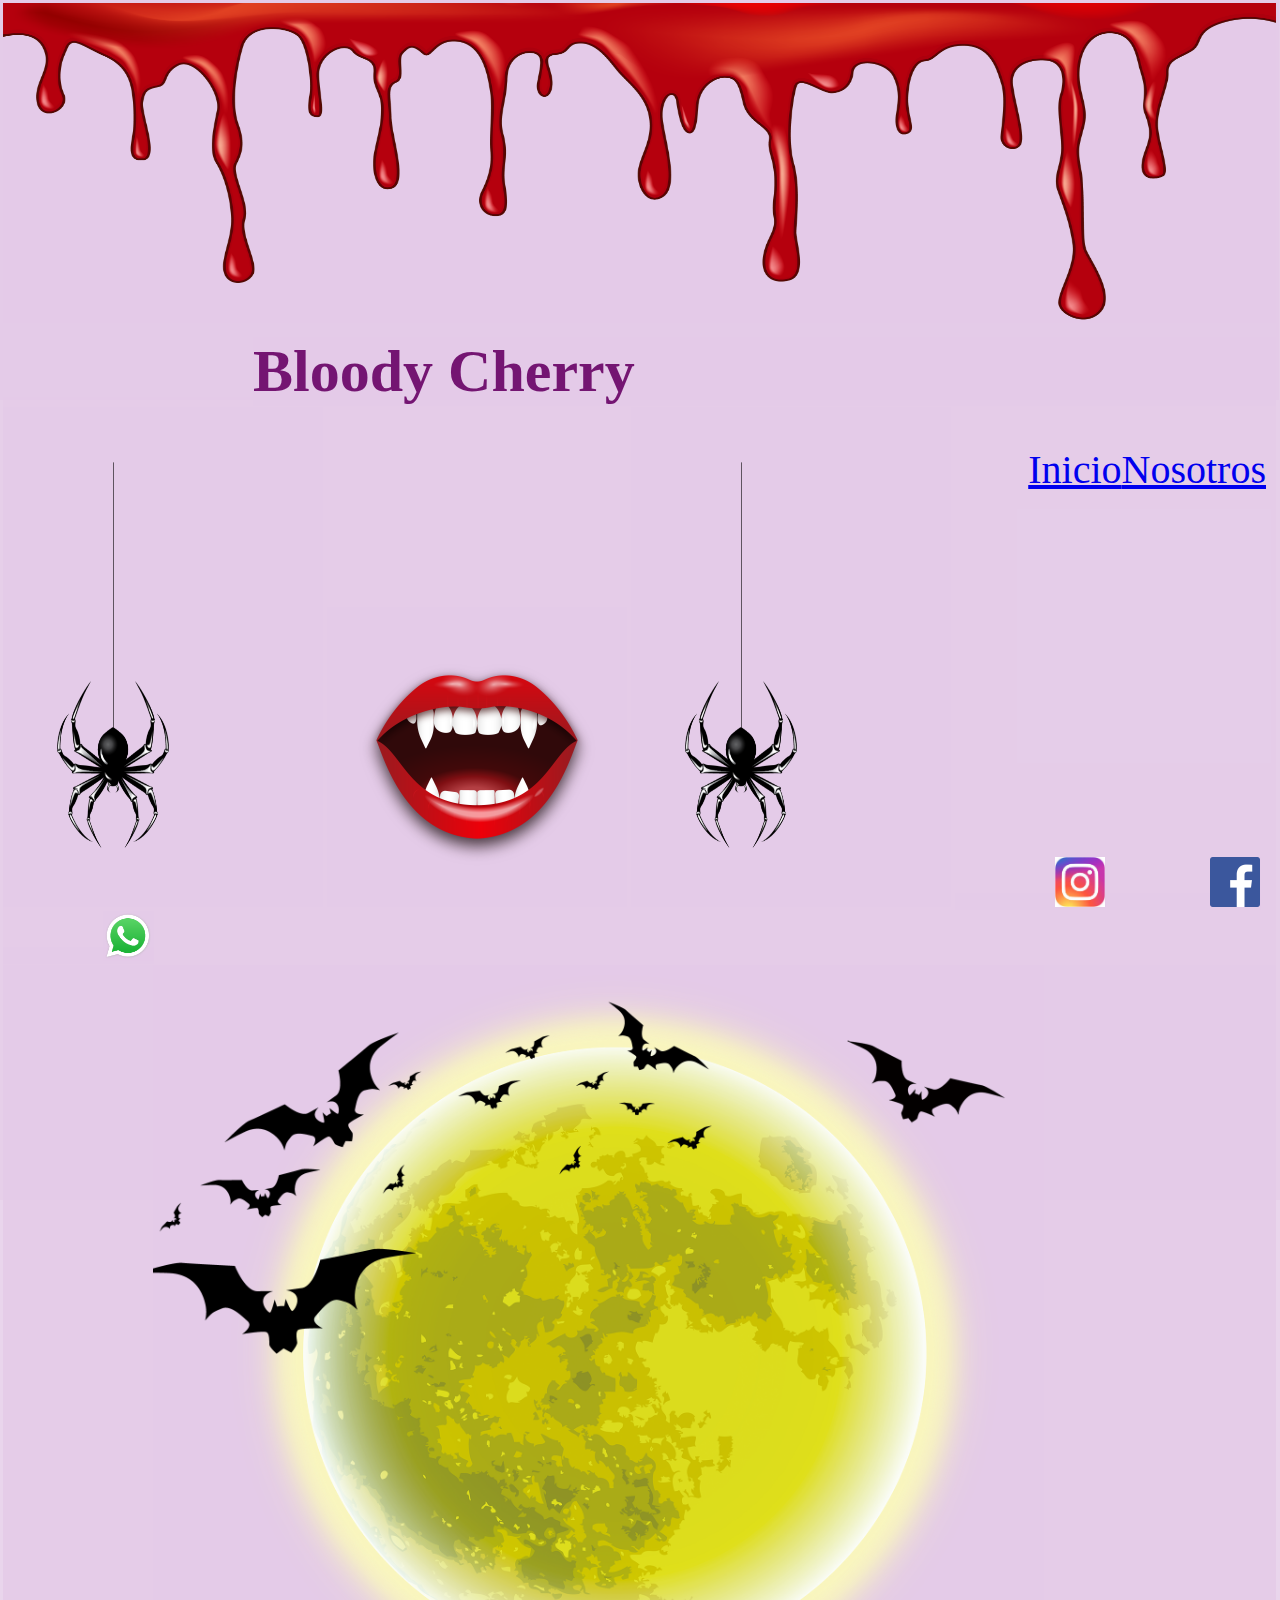
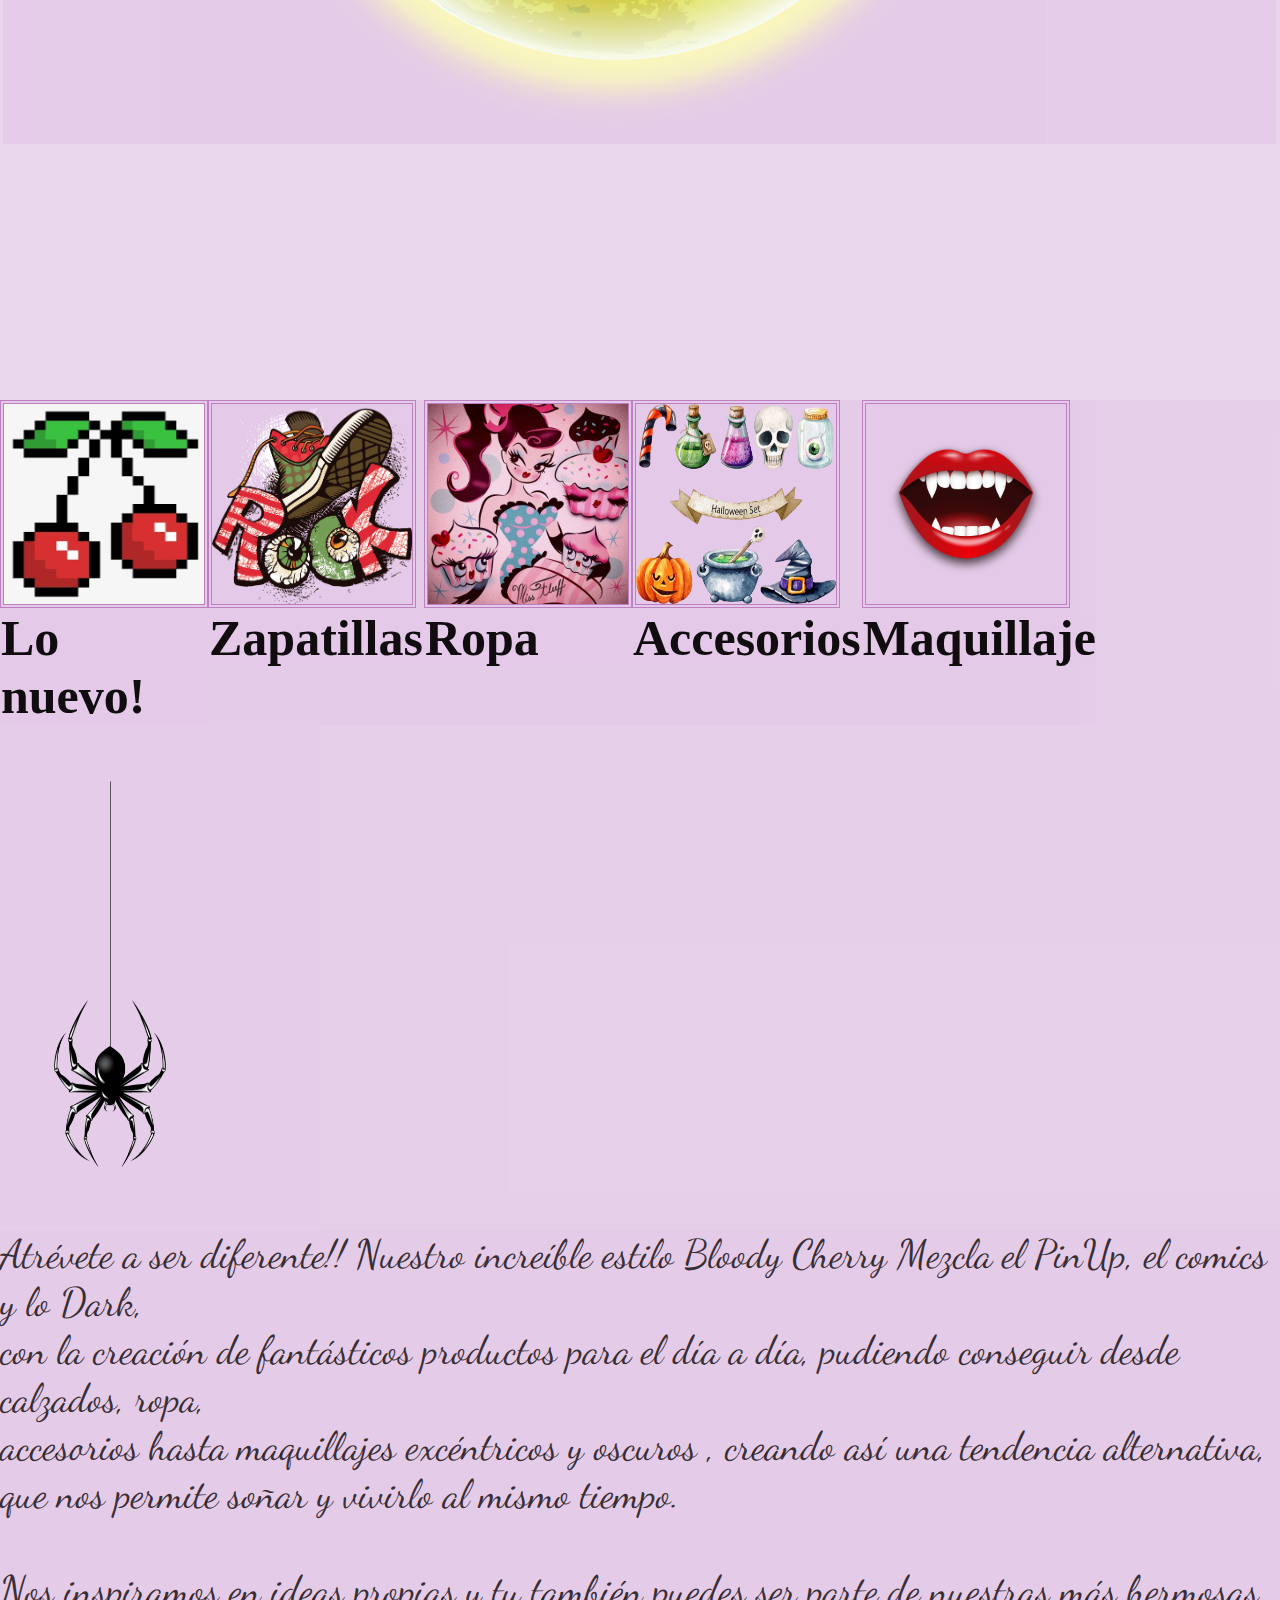
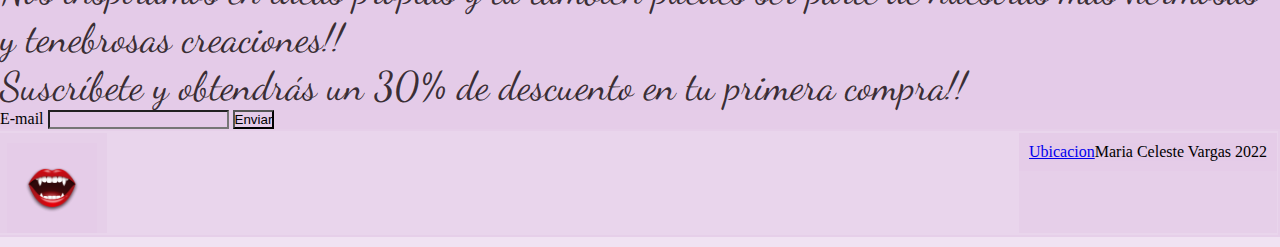
<file: index.html>
<!DOCTYPE html>
<html lang="es">
  <head>
    <meta charset="utf-8" />
    <meta name="description" content="Tienda de ropa  accesorios alternativos"/>
    <meta name="description" content="Maria Celeste" />
    <meta name="keywords" content="bloody cherry, zapatos, ropa, accesorios, maquillajes, dark, pin up"/>
    <link rel="preconnect" href="https://fonts.googleapis.com">
    <link rel="preconnect" href="https://fonts.gstatic.com" crossorigin>
    <link href="https://fonts.googleapis.com/css2?family=Dancing+Script:wght@400;500&display=swap" rel="stylesheet">
    <link rel="stylesheet" href="/css/style.css"/>
  </head>

  <body>
    <div class="container-grid">
      <header class="header">
        <div class="borderBlood-img">
          <img
          src="./img/BordeSangre.png"
          alt="bordes-de-sangre"
          width="100%"/>
          <h1>Bloody Cherry</h1>
        </div>

        <nav class="navegador">
          <div class="nav-1">
           <a href="./index.html"> Inicio </a>
           <a href="../pages/nosotros.html"> Nosotros</a>
          </div>
        </nav>

        <div> 
          <img class="img-spider" src="./img/araña.png" />
          <img class="colmillos-maquillaje" src="./img/ColmillosMaquillaje.png"/>
          <img class="img-spider" src="./img/araña.png" />
          <a href="https://www.instagram.com/bloodycherryart"><img class="Logo-red-social" src="./img/LogoInstagram.jpg"></a> 
          <a href="https://www.facebook.com/maria.celeste.3701"><img class="Logo-red-social" src="./img/LogoFc.jpg"></a>
          <a href="https//wa.me/541173690082?tex=hola%20necesito%20informacion"><img class="Logo-red-social" src="./img/LogoWpp.jpg"></a>
        </div>

        <div class="secciones">
          <div class="luna-murcielago">
            <img src="./img/LunaMurcielagos.png" width="70%"/>
          </div>
        </div>
      </header>
    </div>

    <nav>
      <div class="imagenes-nav2">
        <div>
          <a title="Lo Nuevo" href="./pages/LoNuevo.html" ><img
          class="img-cerezasPixeladas"
          src="./img/cerezasPixeladas.png"
          alt="cerezas pixeladas"/></a> 
          <h2>Lo nuevo!</h2>
        </div> 
              
        <div>
          <a title="Zapatillas" href="/pages/Zapatillas.html" ><img
           class="img-zapatillasRock"
           src="./img/zapatillasRock.png"
           alt="zapatillas rock"/>
          </a> 
          <h2>Zapatillas</h2>
        </div> 


        <div>
          <a title="Ropa" href="/pages/Ropa.html" ><img
            class="img-chicaPinUp"
            src="./img/chicaPinUp.png"
            alt="ropa">
          </a> 
          <h2> Ropa</h2>
        </div> 

        <div>
          <a title="Accesorios" href="/pages/Accesorios.html" ><img
            class="img-accesorios"
            src="./img/accesorios.png"
            alt="ropa">
          </a> 
          <h2>Accesorios</h2>
        </div> 
 

        <div>
          <a title="Maquillaje" href="/pages/Maquillajes.html" ><img
            class="colmillos-maquillaje"
            src="./img/ColmillosMaquillaje.png"
            alt="Maquillaje">
          </a> 
          <h2>Maquillaje</h2>
        </div> 
      </div>
    </nav>

    <section>
      <img class="img-spider" src="./img/araña.png">
      <article>
        <p class="texto-de-la-pagina">
          Atrévete a ser diferente!! Nuestro increíble estilo Bloody Cherry
          Mezcla el PinUp, el comics y lo Dark, <br>
          con la creación de fantásticos productos para el día a día, pudiendo
          conseguir desde calzados, ropa, <br>
          accesorios hasta maquillajes excéntricos y oscuros , creando así una
          tendencia alternativa,
          <br>
          que nos permite soñar y vivirlo al mismo tiempo.
          <br>
          <br>
          Nos inspiramos en ideas propias y tu también puedes ser parte de
          nuestras más hermosas y tenebrosas creaciones!!
        </p>

        <p class="texto-de-la-pagina">
          Suscríbete y obtendrás un 30% de descuento en tu primera compra!!
        </p>
      </article>

      <form>
        <label>E-mail</label>
        <input type="e-mail" id="e-mail" />
        <button type="submit">Enviar</button>
      </form>
    </section>

    <footer class="footer">
      <div class="logo">
        <img src="./img/ColmillosMaquillaje.png"/>
      </div>

      <div class="footer-container">
        <ul>
          <li>
            <a href="https://www.google.com.ar/maps/@-34.6268544,-58.3938526,16.09z"
             >Ubicacion</a>
          </li>
            
          <li> Maria Celeste Vargas 2022 </li>
        </ul>
      </div>
    </footer>
  </body>
</html>
</file>
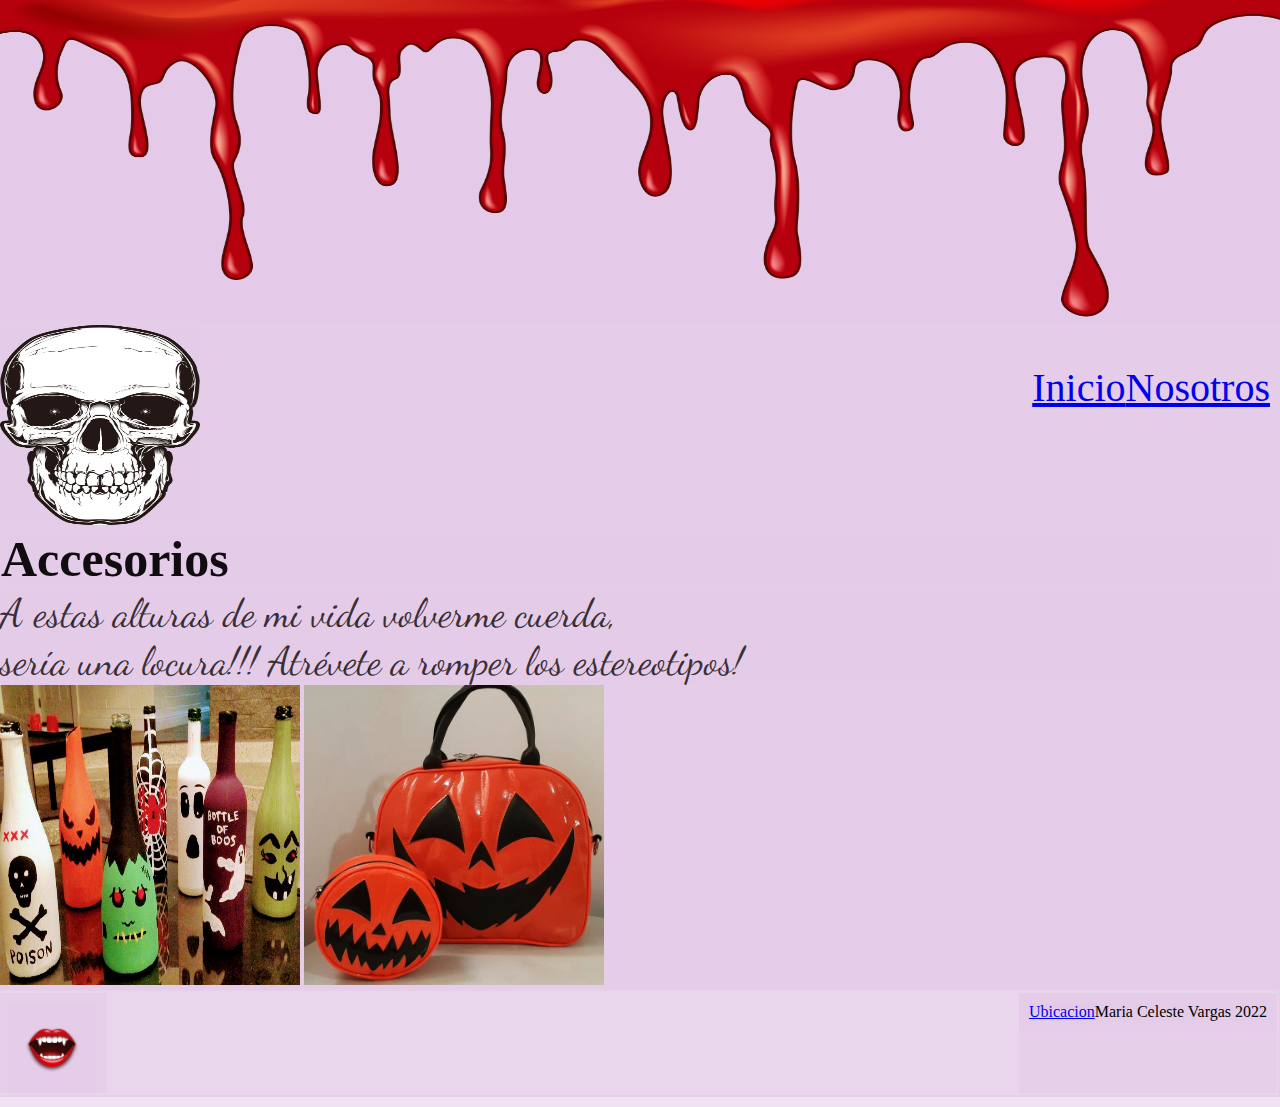
<file: pages/Accesorios.html>
<!DOCTYPE html>
<html lang="es">
  <head>
    <meta charset="utf-8" />
    <meta name="description" content="Tienda de ropa  accesorios alternativos"/>
    <meta name="description" content="Maria Celeste" />
    <meta name="keywords" content="bloody cherry, zapatos, ropa, accesorios, maquillajes, dark, pin up"/>
    <link rel="preconnect" href="https://fonts.googleapis.com">
    <link rel="preconnect" href="https://fonts.gstatic.com" crossorigin>
    <link href="https://fonts.googleapis.com/css2?family=Dancing+Script:wght@400;500&display=swap" rel="stylesheet">
    <link rel="stylesheet" href="/css/style.css" />
  </head>

  <body>
    <div id="container-grid">
      <header>
       <div class="borderBlood-img">
          <img src="../img/BordeSangre.png"alt="bordes de sangre"
           width="100%"/>
       </div>
      </header>
    </div>

    <nav class="navegador">
      <div class="nav-1">
        <a href="../index.html"> Inicio </a>
        <a href="../pages/nosotros.html"> Nosotros</a>
      </div>
    </nav>

    <div class="secciones">
      <div class="secciones">
        <img src="../img/Craneo.jpg.png" width="200px" height="200px" alt="craneo">
       <h2>Accesorios</h2>
       <p class="texto-de-la-pagina">
       A estas alturas de mi vida volverme cuerda,<br>
       sería una locura!!! Atrévete a romper los estereotipos!</p>
         <img src="../img/BotellasHall.png" alt="Botellas" width="300px" height="300px">
         <img src="../img/carteras.png" alt="carteras" width="300px" height="300px">
       </div>
    </div>
  

    
    <footer class="footer">
      <div class="logo">
        <img src="../img/ColmillosMaquillaje.png"/>
      </div>

      <div class="footer-container">
        <ul>
         <li>
           <a
           href="https://www.google.com.ar/maps/@-34.6268544,-58.3938526,16.09z"
           src="../pages/ubicacion.html">Ubicacion</a>
         </li>
         <li>Maria Celeste Vargas 2022</li>
        </ul>
      </div>

    </footer>
  </body>
</html>
</file>
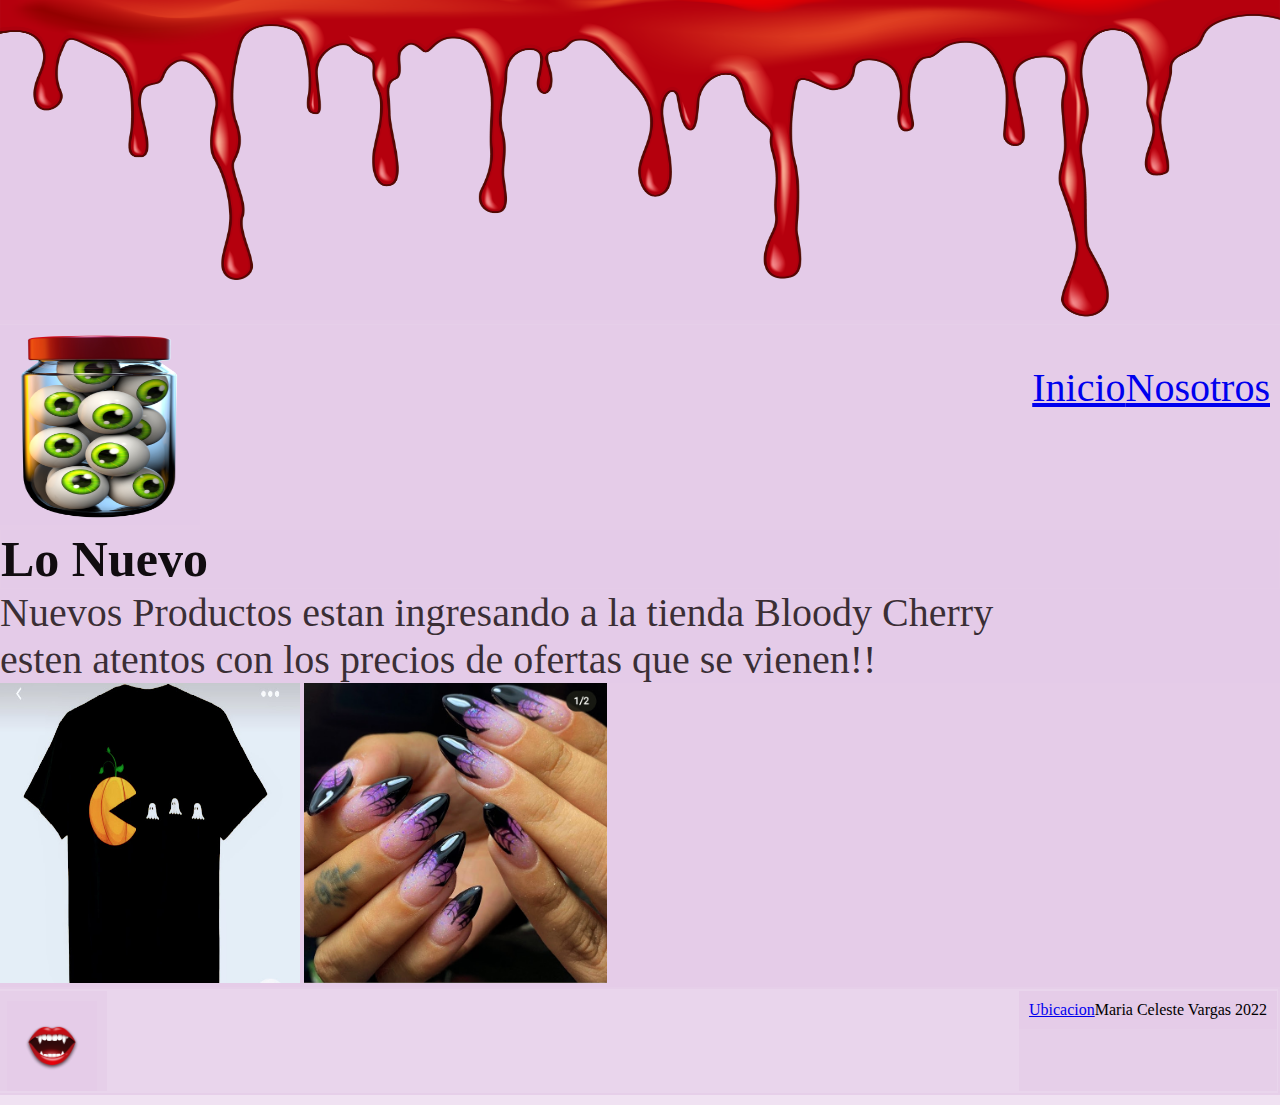
<file: pages/LoNuevo.html>
<!DOCTYPE html>
<html lang="es">
  <head>
    <meta charset="utf-8" />
    <meta name="description" content="Tienda de ropa  accesorios alternativos"/>
    <meta name="description" content="Maria Celeste" />
    <meta name="keywords" content="bloody cherry, zapatos, ropa, accesorios, maquillajes, dark, pin up"/>
    
    <link rel="stylesheet" href="/css/style.css" />
  </head>

 <body>
    <div id="container-grid">
      <div class="borderBlood-img">
        <img src="../img/BordeSangre.png" alt="bordes de sangre">
      </div>
    </div>

    <nav class="navegador">
      <div class="nav-1">
        <a href="/index.html"> Inicio </a>
        <a href="../pages/nosotros.html"> Nosotros</a>
      </div>
    </nav>

    <div class="secciones">
      <div class="secciones">
        <img src="../img/VidriOjo.png" height="200px" width="200px" >
        <h2>Lo Nuevo</h2>
        <p class="texto-de-la-pagina">
        Nuevos Productos estan ingresando a la tienda Bloody Cherry<br>
        esten atentos con los precios de ofertas que se vienen!!</p>
      
        <img class="RemeCalabaza.png"
        src="../img/RemeCalabaza.png"
        height="300px"
        width="300px"/>

        <img class="UñasWeb.png"
        src="../img/UñasWeb.png"
        height="300px"
        widght="300px"/>
      </div>
    </div>

   <footer class="footer">
      <div class="logo">
        <img src="../img/ColmillosMaquillaje.png"/>
      </div>

      <div class="footer-container">
        <ul>
          <li> 
            <a href="https://www.google.com.ar/maps/@-34.6268544,-58.3938526,16.09z"src="/pages/ubicacion.html">Ubicacion</a></li>
          <li>Maria Celeste Vargas 2022</li>
        </ul>
      </div>
   </footer>
  </body>
</html>
</file>
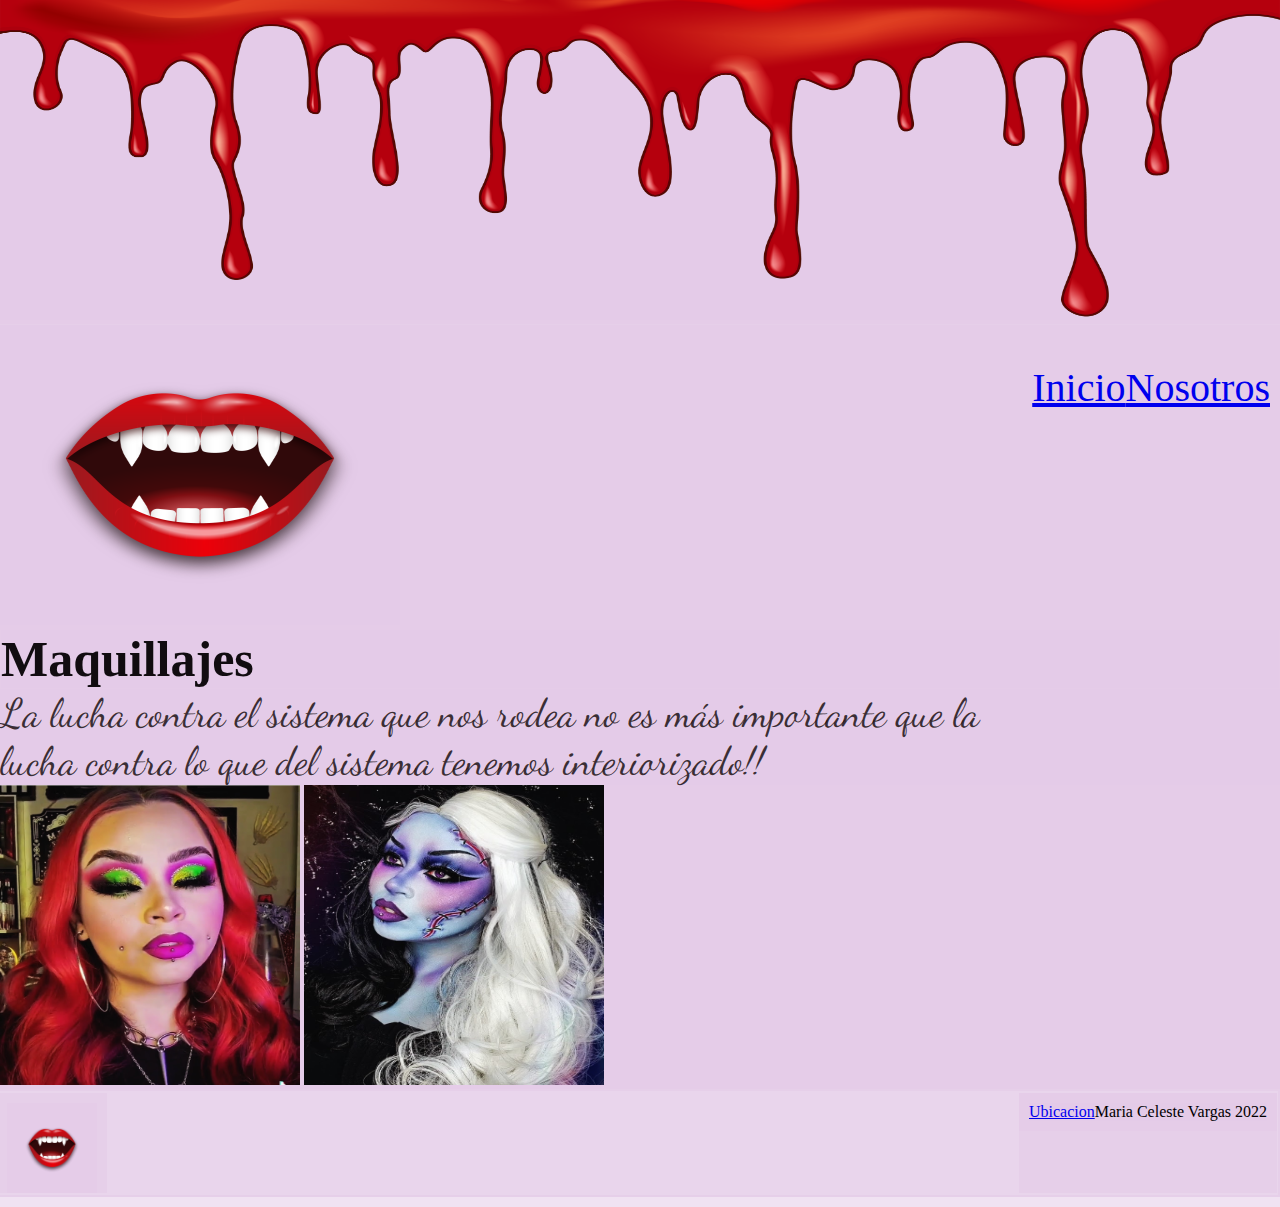
<file: pages/Maquillajes.html>
<!DOCTYPE html>
<html lang="es">
  <head>
    <meta charset="utf-8" />
    <title>Bloody Cherry</title>
    <meta name="description" content="Tienda de ropa  accesorios alternativos"/>
    <meta name="description" content="Maria Celeste" />
    <meta name="keywords" content="bloody cherry, zapatos, ropa, accesorios, maquillajes, dark, pin up"/>
    <link rel="preconnect" href="https://fonts.googleapis.com">
    <link rel="preconnect" href="https://fonts.gstatic.com" crossorigin>
    <link href="https://fonts.googleapis.com/css2?family=Dancing+Script:wght@400;500&display=swap" rel="stylesheet">
    <link rel="stylesheet" href="/css/style.css" />
  </head>

  <body>
    <div id="container-grid">
      <div class="borderBlood-img">
        <img src="../img/BordeSangre.png" alt="bordes de sangre" widght="1240" height="500"/>
      </div>
    </div>

    <nav class="navegador">
      <div class="nav-1">
        <a href="../index.html"> Inicio </a>
        <a href="../pages/nosotros.html"> Nosotros</a>
      </div>
    </nav>
        
    <div class="secciones">
      <div class="secciones">
        <img src="../img/ColmillosMaquillaje.png" height="300"width="400"/>
        <h2> Maquillajes</h2>
        <p class="texto-de-la-pagina" >La lucha contra el sistema que nos rodea no es más importante que la <br>
          lucha contra lo que del sistema tenemos interiorizado!! </p>
        <img src="../img/MaquillajeUno.png" width="300px" height="300px">
        <img src="../img/MaquillajeDos.png" width="300px" height="300px">
      </div>
    </div>

    <footer class="footer">
      <div class="logo">
        <img src="../img/ColmillosMaquillaje.png"/>
      </div>

      <div class="footer-container">
        <ul>
          <li><a 
            href="https://www.google.com.ar/maps/@-34.6268544,-58.3938526,16.09z"
            src="../pages/ubicacion.html">Ubicacion</a></li>
          <li> Maria Celeste Vargas 2022 </li>
        </ul>
      </div>
    </footer>
  </body>
</html>
</file>
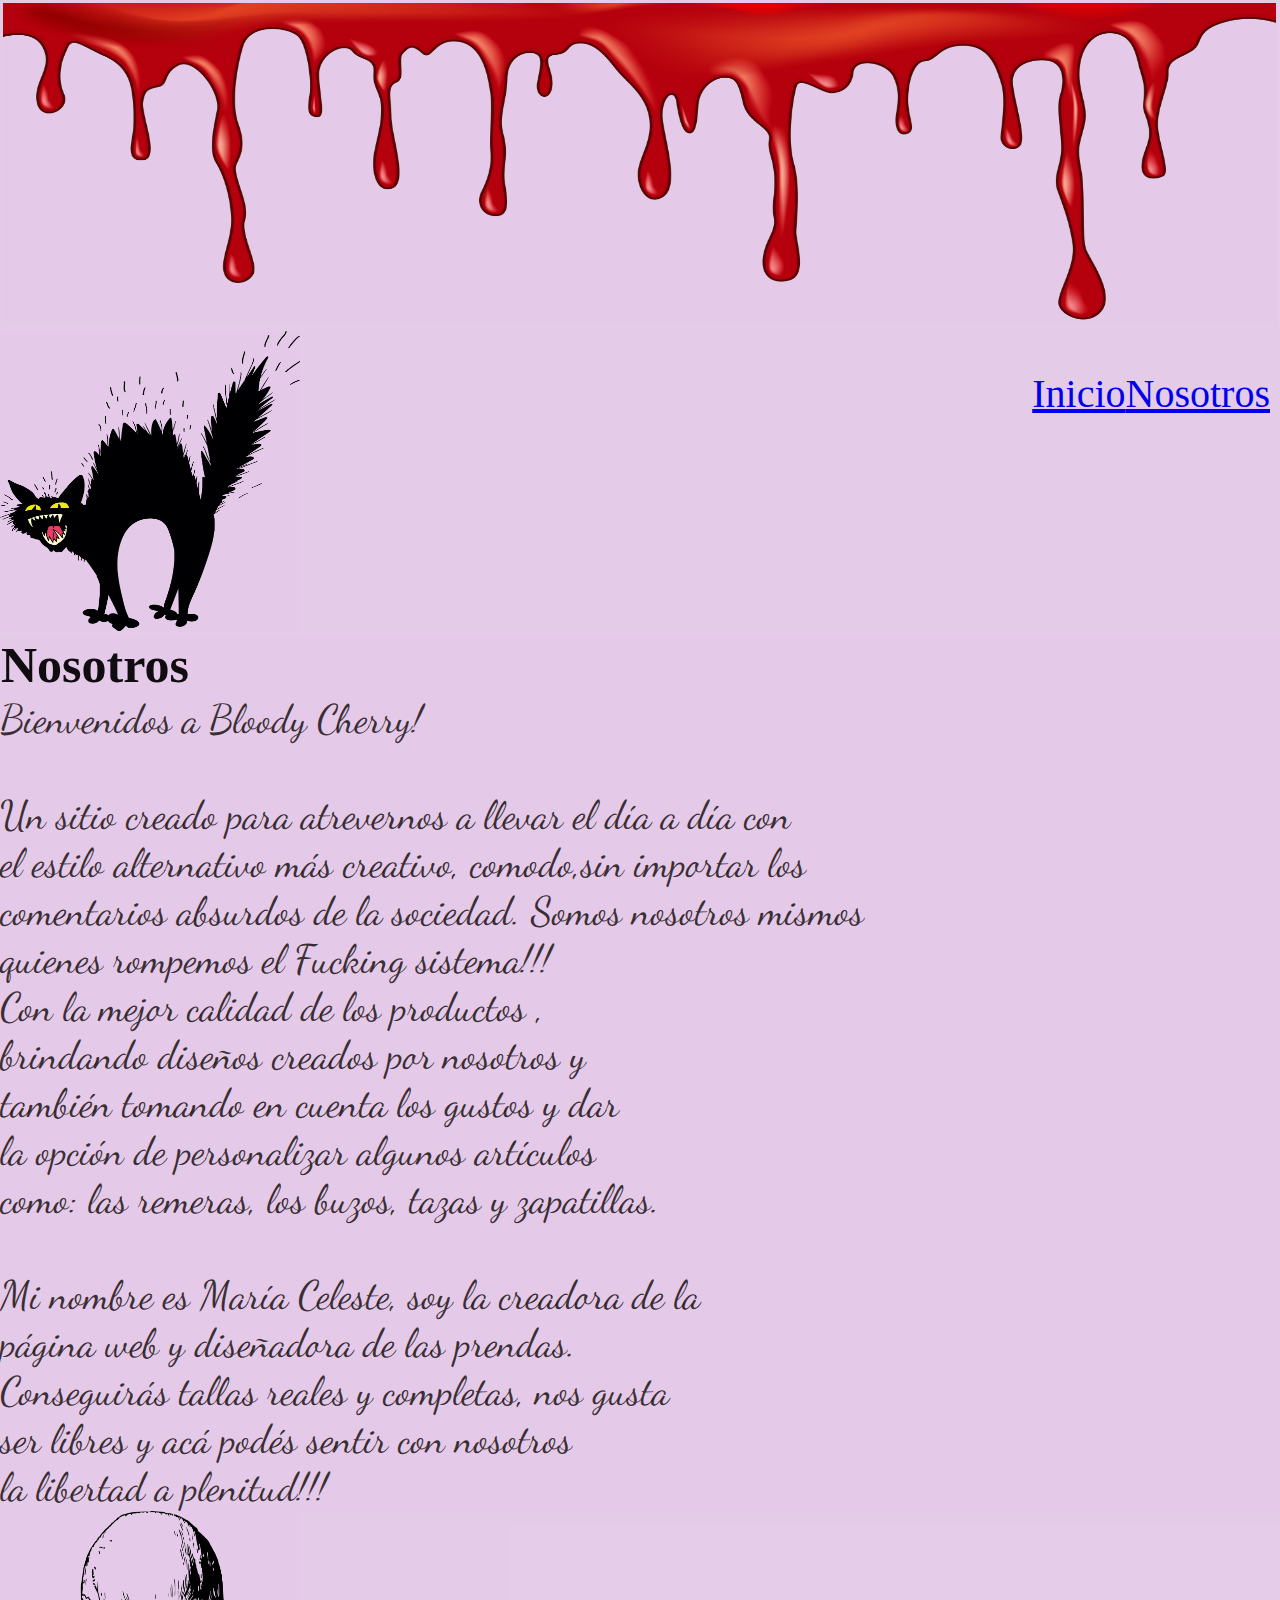
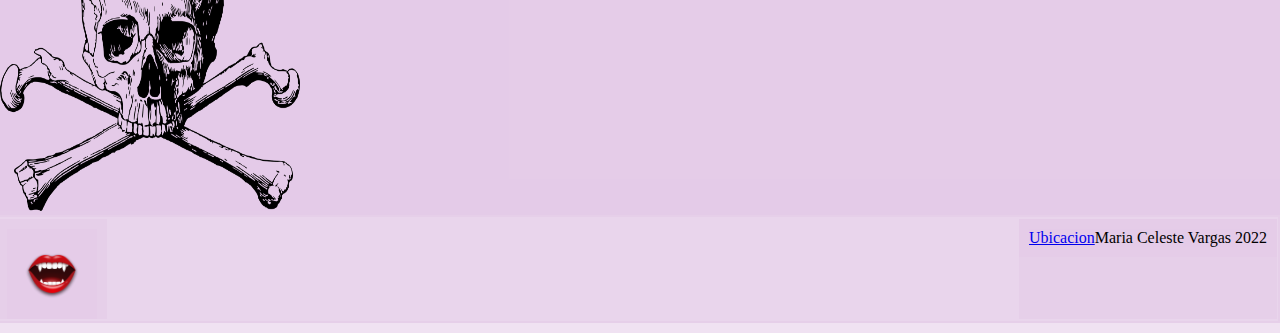
<file: pages/nosotros.html>
<!DOCTYPE html>
<html lang="es">
  <head>
    <meta charset="utf-8" />
    <meta name="description" content="Tienda de ropa  accesorios alternativos"/>
    <meta name="description" content="Maria Celeste" />
    <meta name="keywords"content="bloody cherry, zapatos, ropa, accesorios, maquillajes, dark, pin up"/>
    <link rel="preconnect" href="https://fonts.googleapis.com">
    <link rel="preconnect" href="https://fonts.gstatic.com" crossorigin>
    <link href="https://fonts.googleapis.com/css2?family=Dancing+Script:wght@400;500&display=swap" rel="stylesheet">
    <link rel="stylesheet" href="/css/style.css" />
  </head>

  <body>
    <div id="container-grid">
      <header class="header">
        <div class="borderBlood-img">
          <img
          src="../img/BordeSangre.png"
          alt="bordes de sangre"
          width="100%"
          height="500px"/>
        </div>
      </header>

      <nav class="navegador">
        <div class="nav-1">
          <a href="../index.html"> Inicio </a>
          <a href="../pages/nosotros.html"> Nosotros</a>
        </div>
      </nav>

      <div class="secciones">
        <div class="secciones">
          <img src="../img/GatoAsustado.png" width="300px" height="300px">
          <h2>Nosotros</h2>
          <p class="texto-de-la-pagina">
           Bienvenidos a Bloody Cherry!<br>
            <br>
            Un sitio creado para atrevernos a llevar el día a día con <br>
            el estilo alternativo más creativo, comodo,sin importar los <br>
            comentarios absurdos de la sociedad. Somos nosotros mismos <br>
            quienes rompemos el Fucking sistema!!! <br>
             
            Con la mejor calidad de los productos ,<br>
            brindando diseños creados por nosotros  y <br>
            también tomando en cuenta los gustos y dar <br>
            la opción de personalizar algunos artículos <br>
            como: las remeras, los buzos, tazas y zapatillas.<br> 
            <br>
            Mi nombre es María Celeste, soy la creadora de la<br>
            página web y diseñadora de las prendas.<br>
            Conseguirás tallas reales y completas, nos gusta<br>
            ser libres y acá podés sentir con nosotros <br>
            la libertad a plenitud!!!
          </p>
          <img src="../img/HuesosCalaveras.png" width="300px" height="300px">
        </div>
      </div>
      
      <footer class="footer">
        <div class="logo">
          <img src="../img/ColmillosMaquillaje.png"/>
        </div>
      
        <div class="footer-container">
          <ul>
            <li><a 
              href="https://www.google.com.ar/maps/@-34.6268544,-58.3938526,16.09z"
              src="../pages/ubicacion.html">Ubicacion</a></li>
            <li> Maria Celeste Vargas 2022 </li>
          </ul>
        </div>
      </footer>
    </div>
  </body>
</html>
</file>
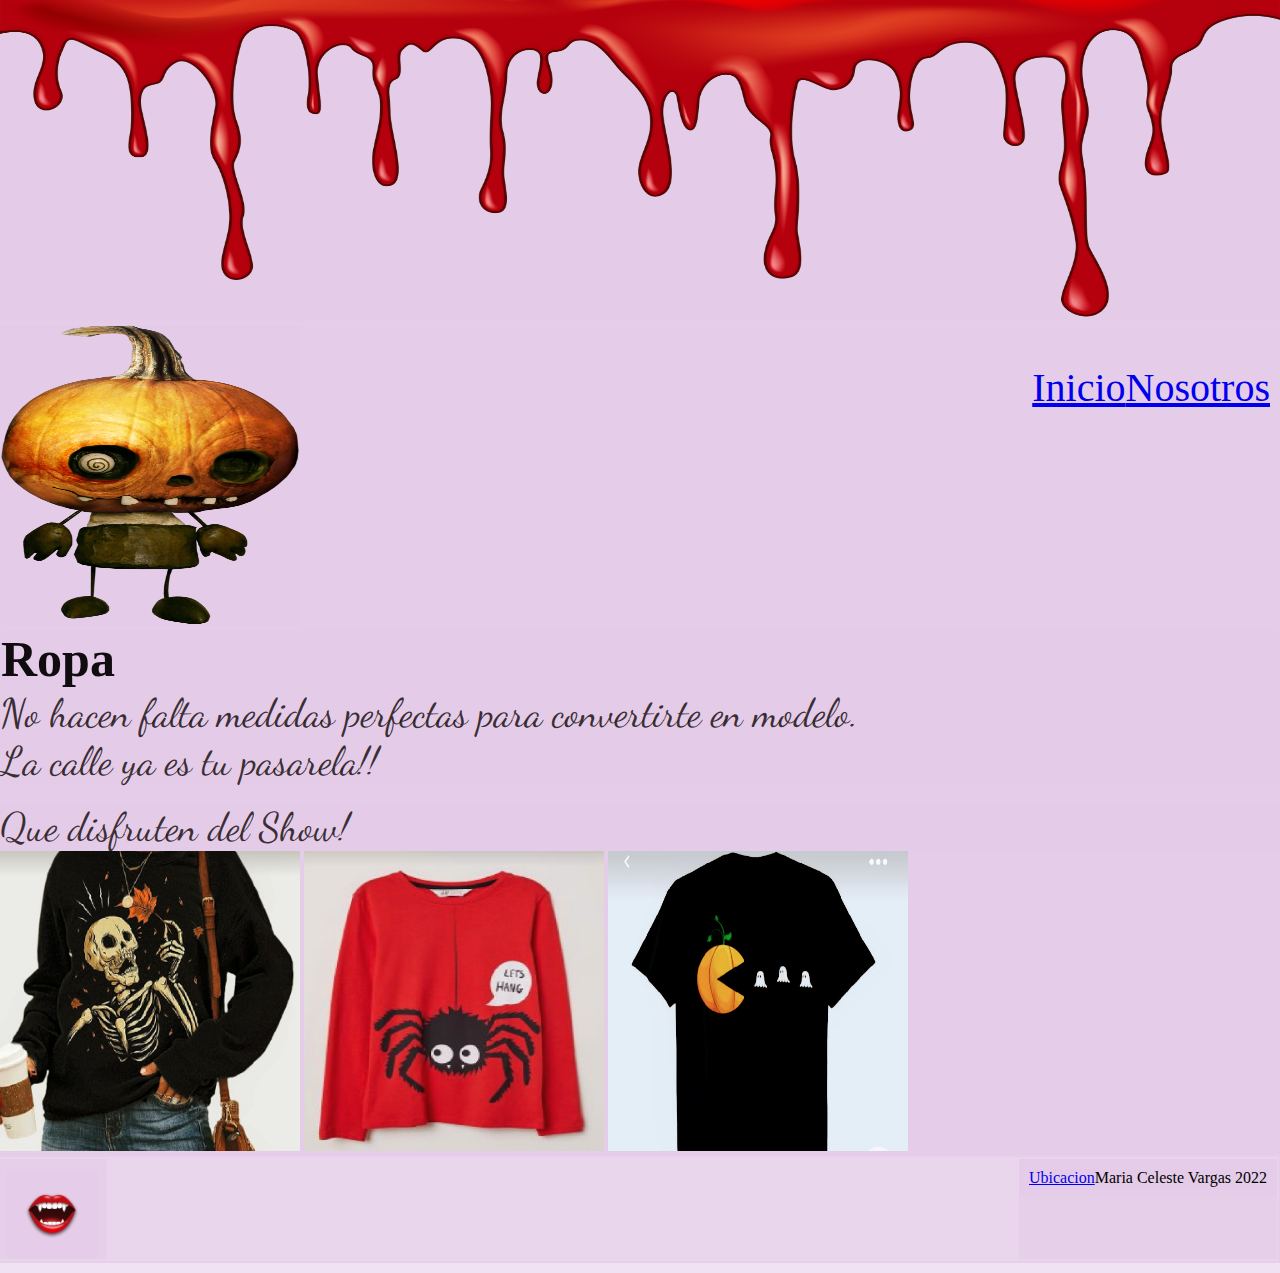
<file: pages/Ropa.html>
<!DOCTYPE html>
<html lang="es">
  <head>
    <meta charset="utf-8" />
    <meta name="description"content="Tienda de ropa  accesorios alternativos"/>
    <meta name="description" content="Maria Celeste" />
    <meta name="keywords" content="bloody cherry, zapatos, ropa, accesorios,
    maquillajes, dark, pin up"/>
    <link rel="preconnect" href="https://fonts.googleapis.com">
    <link rel="preconnect" href="https://fonts.gstatic.com" crossorigin>
    <link href="https://fonts.googleapis.com/css2?family=Dancing+Script:wght@400;500&display=swap" rel="stylesheet">
    <link rel="stylesheet" href="/css/style.css" />
  </head>

  <body>
    <div id="container-grid">
      <div class="borderBlood-img">
        <img
        src="../img/BordeSangre.png"
        alt="bordes de sangre"
        width="100%"
        height="500px"/>
      </div>
    </div>

    <nav class="navegador">
      <div class="nav-1">
        <a href="../index.html"> Inicio </a>
        <a href="../pages/nosotros.html"> Nosotros</a>
      </div>
    </nav>

    <div class="secciones" >
      <div class="secciones">
        <img src="../img/NiñoCalabaza.png" width="300px" height="300px" />
        <h2>Ropa</h2>
        <p class="texto-de-la-pagina"> No hacen falta medidas perfectas para convertirte en modelo.<br>
        La calle ya es tu pasarela!!</p>
        <br>
        <p class="texto-de-la-pagina"> Que disfruten del Show!</p>
        <img src="../img/BuzoEsqueleto.png" width="300px" height="300px">
        <img src="../img/BuzoAraña.png" width="300px" height="300px">
        <img src="../img/RemeCalabaza.png" height="300px" width="300px">
      </div>
    </div>
      
    <footer class="footer">
      <div class="logo">
        <img src="../img/ColmillosMaquillaje.png"/>
      </div>

      <div class="footer-container">
        <ul>
          <li>
            <a href="https://www.google.com.ar/maps/@-34.6268544,-58.3938526,16.09z" 
            src="../pages/ubicacion.html">Ubicacion</a>
          </li>
          <li> Maria Celeste Vargas 2022 </li>
        </ul>
      </div>
    </footer>
  </body>
</html>
</file>
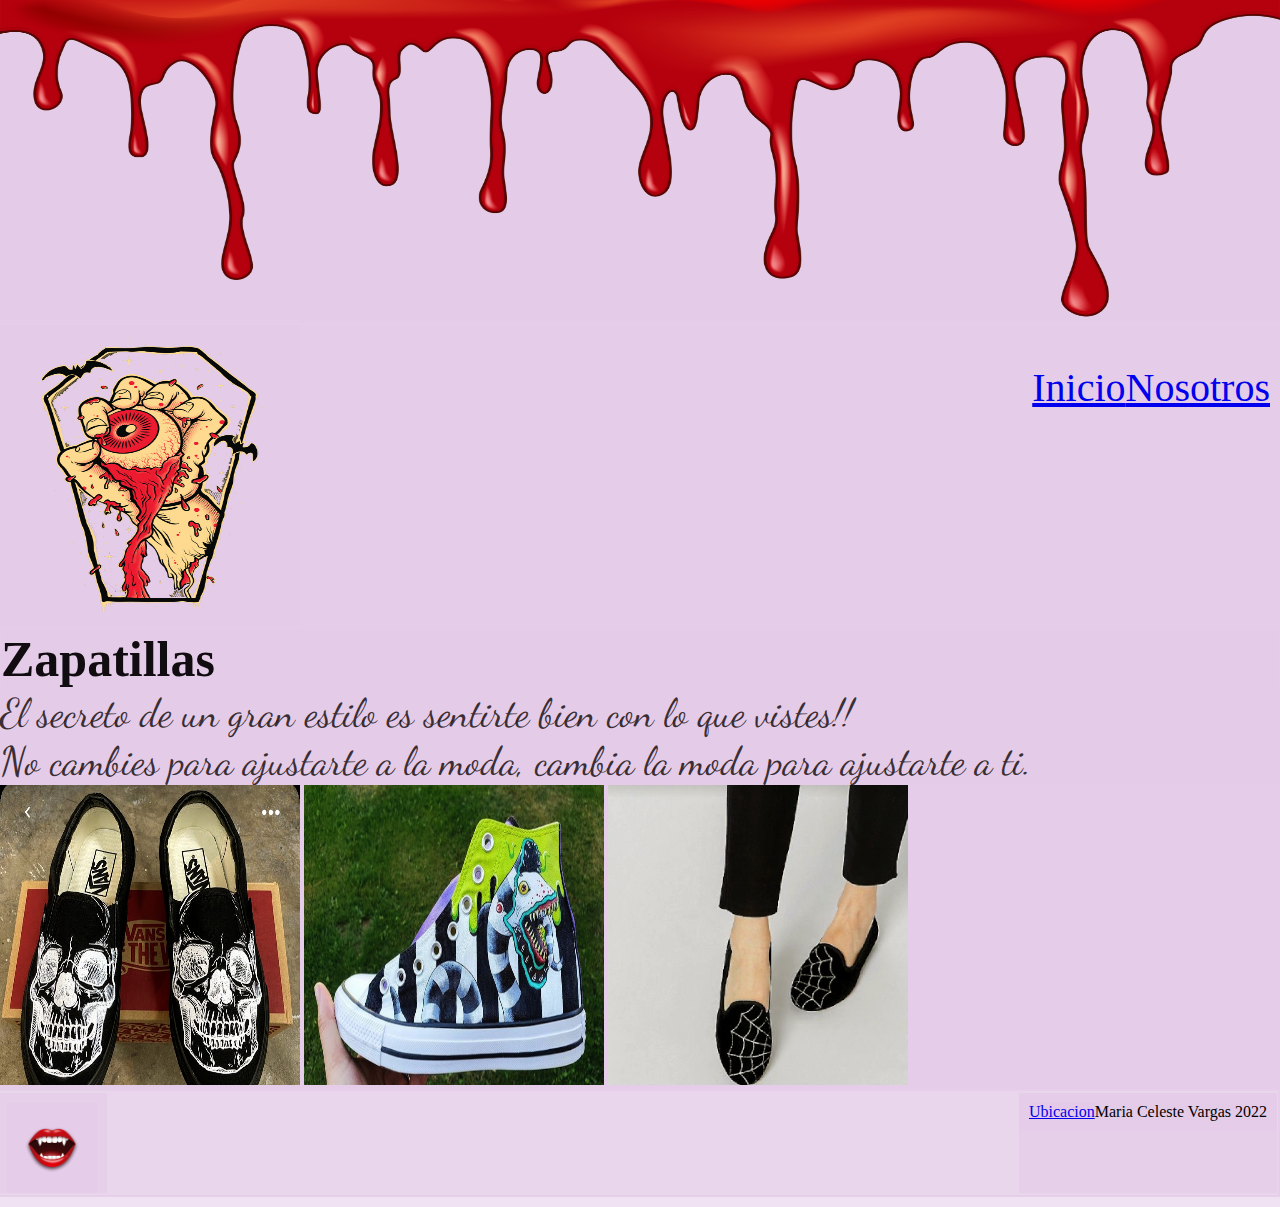
<file: pages/Zapatillas.html>
<!DOCTYPE html>
<html lang="es">
  <head>
    <meta charset="utf-8" />
    <meta name="description" content="Tienda de ropa  accesorios alternativos"/>
    <meta name="description" content="Maria Celeste" />
    <meta name="keywords" content="bloody cherry, zapatos, ropa, accesorios, maquillajes, dark, pin up"/>
    <link rel="preconnect" href="https://fonts.googleapis.com">
    <link rel="preconnect" href="https://fonts.gstatic.com" crossorigin>
    <link href="https://fonts.googleapis.com/css2?family=Dancing+Script:wght@400;500&display=swap" rel="stylesheet">
    <link rel="stylesheet" href="/css/style.css" />
  </head>

  <body>
    <div id="container-grid">
      <div class="borderBlood-img">
        <img
        src="../img/BordeSangre.png"
        alt="bordes de sangre"
        width="100%"
        height="500px"/>
      </div>
    </div>
    
    <nav class="navegador">
      <div class="nav-1">
        <a href="../index.html"> Inicio </a>
        <a href="../pages/nosotros.html"> Nosotros</a>
      </div>
    </nav>
          
    <div class="secciones" >
      <div class="secciones">
        <img src="../img/ManOjopng " width="300px" height="300px" />
        <h2>Zapatillas</h2>
        <p class="texto-de-la-pagina"> El secreto de un gran estilo es sentirte bien con lo que vistes!! <br>
         No cambies para ajustarte a la moda, cambia la moda para ajustarte a ti.</p>
        <img src="../img/ZapatillasCraneo.png" width="300px" height="300px">
        <img src="../img/ZapasBJ.png" width="300px" height="300px">
        <img src="../img/ZapatillasWeb.png" width="300px" height="300px">
      </div>
    </div>

    <footer class="footer">
      <div class="logo">
        <img src="../img/ColmillosMaquillaje.png"/>
      </div>
          
      <div class="footer-container">
        <ul>
         <li>
          <a href="https://www.google.com.ar/maps/@-34.6268544,-58.3938526,16.09z"
           src="../pages/ubicacion.html">Ubicacion</a>
         </li>
         <li> Maria Celeste Vargas 2022 </li>
        </ul>
      </div>
    </footer>
  </body>
</html>
</file>
<file: css/style.css>
* {
  margin: 0;
  padding: 0;
  background-color: rgba(228, 203, 232, 0.548);
  list-style-type:none;
  
}


/*fuentes*/

h1 {
  text-align:start;
  font-size: 60px;
  display: flex;
  font-family:Cambria;
  color: rgba(111, 14, 109, 0.969);
  margin: 10px 0px 0px 250px;
}

h2 {
  display: flex;
  font-size: 50px;
  text-align:left;
  margin:1px ;
  color: rgba(3, 0, 2, 0.941);
}


.texto-de-la-pagina {
  display: flex;
  font-family: 'Dancing Script';
  color: rgba(11, 3, 3, 0.793);
  font-size: 40px;
}



/*contenedores*/

.container-grid {
  display: grid;
  grid-template-columns: repeat(1, 100%);
  grid-template-rows: repeat(3, 400px);
  grid-template-areas:
    "header header header"
    "secciones secciones secciones"
    "footer footer footer";
  justify-content:center;
}

.borderBlood-img img {
  width: 100%;
  height: 320px;
}


    
.header {
  border: 3px solid rgba(228, 203, 232, 0.548);
  grid-area: header;
  margin-top: 0PX;
  margin-right: 1px;

}


/*Navegador-1*/

.navegador {
  width: 100%;
  height: 1px;
  display: flex;
  grid-area: nav;
  border-bottom: 1px rgba(228, 203, 232, 0.548);
  border-top:  3px;
  
  
}
.nav-1 {
  margin-top: 40px;
  margin-right: 10px;
  display: flex;
  width: 100%;
  justify-content:flex-end ;
  font-size: 40px;
  
  }



/*imagenes-de-redes-sociales*/
.Logo-red-social{
  grid-area: secciones;
  align-content: flex-end;
  padding-right: 1px;
  margin-left: 100px;
  width: 50px;
  height: 50px;
}



.luna-murcielago img {
  display: flex;
  margin-left: 150px;
  
  
}


.imagenes-nav2 {
  grid-area: header;
  display:flex;
  margin-top: 800px; 
  margin-right: 200PX;
  justify-content: space-around;


}
.imagenes-nav2 img {
  grid-area: header;
  background-color: none;
  display: flex;
  flex-direction: column;
  justify-content: space-between;
  width: 200px;
  height: 200px;
  margin: 0px;
  border-width: 4px;
  border-color: rgba(138, 27, 138, 0.422);
  border-style:double;
}


 /*imagenes del body*/

.colmillos-maquillaje {
  width: 300px;
  height: 300px;
}
.img-spider {
  padding: 50px 150px 50px 50px;
  width: 120px;
  height: 400px;
}



.img-zapatillasRock {
  width: 300px;
  height: 260px;
}

.img-chicaPinUp {
  width: 300px;
  height: 240px;
}



/*footers*/

.footer {
  border: 2px solid rgba(228, 203, 232, 0.548);
  grid-area: footer;
  padding: 2px 1px 2px 1px;
  float: right;
  width: 100%;
  height: 100px;
  flex-direction: row;
  display: flex;
  justify-content: space-between;
  
}
.footer-container ul {
  display: flex;
  flex-direction: row;
  padding: 10px;
}

.footer-container ul,
li {
  margin: 10px 6px 3 3;
}
.logo img {
  padding: 10px;
  width: 70px;
  height: 70px;
  margin: 10px;
}




 /*medias-queries*/
  

 @media screen and (min-width: 992px) {
 
 }

 @media screen and (min-width: 768px) {

 }

 @media screen and (min-widt:576pz) {

 }
</file>
